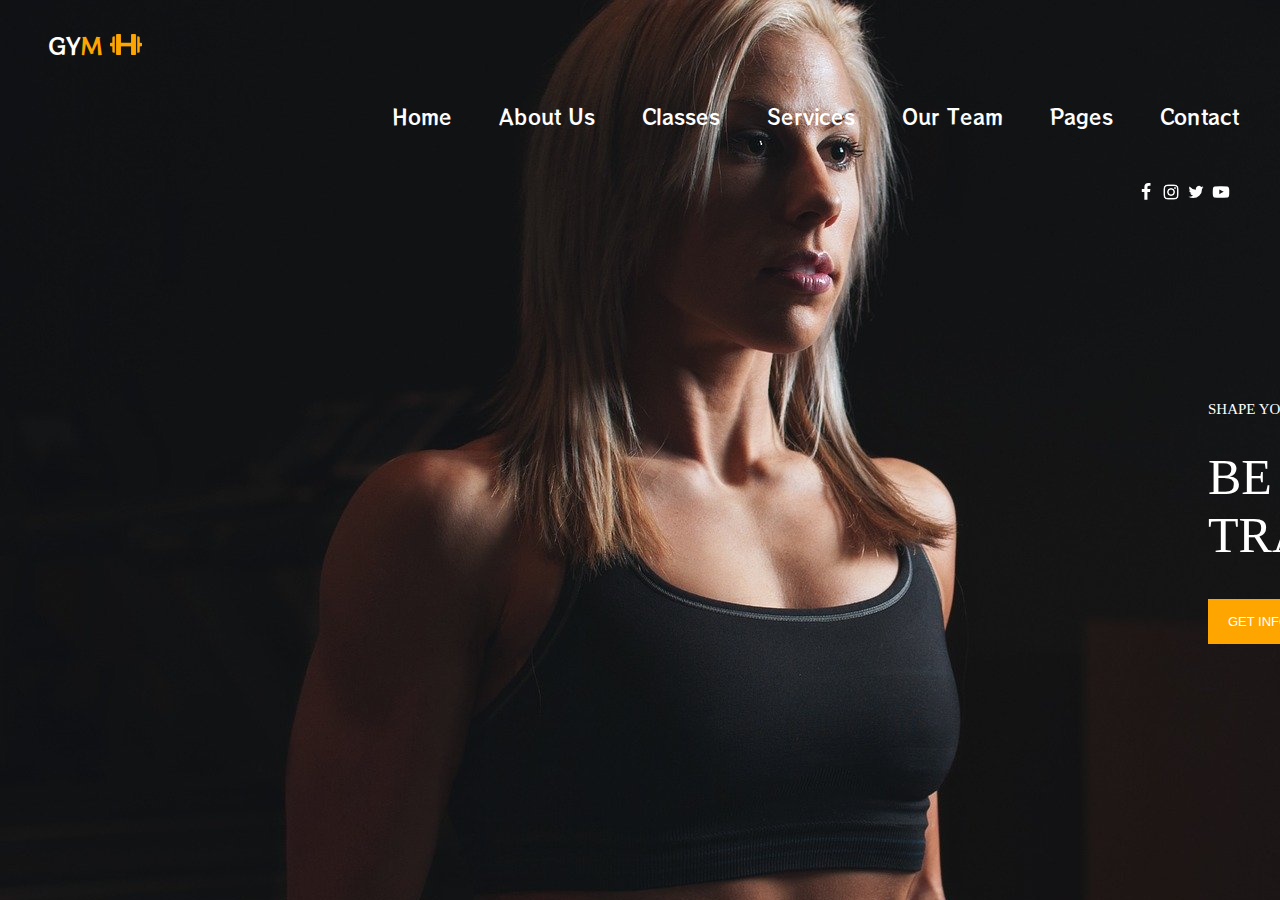
<file: index.html>
<!DOCTYPE html>
<html lang="en">
<head>
    <meta charset="UTF-8">
    <meta name="viewport" content="width=device-width, initial-scale=1.0">
    <title>Tejpal's Fitness</title>
    <link rel="preconnect" href="https://fonts.gstatic.com">
    <link href="https://fonts.googleapis.com/css2?family=RocknRoll+One&display=swap" rel="stylesheet">
    <link rel="stylesheet" href="css/style.css">
    
</head>
<body>
    <header class="header">
            <div class="left">
                <ul class="navbar">
                    <li>GY<span id="m">M</span><img src="css/pictures/clipart176466.png" alt=""></li>
                </ul>
            </div>
            <div class="mid">
                <ul class="navbar2">
                    <li><a href="#">Home</a></li>
                </ul>
                <ul class="navbar2">
                    <li><a href="#">About Us</a></li>
                </ul>
                <ul class="navbar2">
                    <li><a href="#">Classes</a></li>
                </ul>
                <ul class="navbar2">
                    <li><a href="#">Services</a></li>
                </ul>
                <ul class="navbar2">
                    <li><a href="#">Our Team</a></li>
                </ul>
                <ul class="navbar2">
                    <li><a href="#">Pages</a></li>
                </ul>
                <ul class="navbar2">
                    <li><a href="#">Contact</a></li>
                </ul>
            </div>
            <div class="right">
                <ul class="navbar3">
                    <li class="icon"><a href="#"><img src="css/pictures/facebook.svg" alt=""></a></li>
                    <li class="icon"><a href="#"><img src="css/pictures/instagram.png" alt=""></a></li>
                    <li class="icon"><a href="#"><img src="css/pictures/twitter.svg" alt=""></a></li>
                    <li class="icon"><a href="#"><img src="css/pictures/youtube.svg" alt=""></a></li>
                </ul>
            </div>
    </header>
    <div class="container">
        <h2 class="heading">SHAPE YOUR BODY</h2>
        <p class="para">BE <span class="span">STRONG</span><br>TRAINING HARD</p>
        <div class="btn"><button>GET INFO</button></div>
    </div>
</body>

</html>
</file>
<file: css/style.css>
body{
    /* border: 2px solid red; */
    background: url('pictures/gym.jpg');
    background-repeat: no-repeat; 
    
}
.header{
    
    font-family: 'RocknRoll One', sans-serif;
    font-size: 20px;
    /* border: 2px solid red; */
    
}
.left li{
    width: 105px;
    font-size: 23px;
}
.left li img{
    width: 32px;
    padding-left: 8px;
}
.navbar li{
    list-style-type:none;
    color: white;
    
}
.navbar2{
    display: inline-block;

}
.navbar2 li{
    list-style-type: none;
    
}
.navbar2 li a{
    
    text-decoration: none;
    color: white;
}
.navbar2 li a:hover{
    color: orange;
    /* text-decoration: underline; */
}

.left{
    color: white;
    /* border: 2px solid yellow; */
    display: inline-block;
    margin: auto;
    
}
.mid{
    color : white;
    /* border: 2px solid green; */
    display: inline-block;
    
    margin: auto;
    margin-left: 344px;
    box-sizing: border-box;
    
}
.right{
    color: white;
    /* border: 2px solid red; */
    float: right;
    margin: 7px 42px;
    font-size: 20px;
}
.right img{
    filter: invert(100%);
    width: 18px;
    /* display: inline-block; */
}
.right li {
    text-decoration: none;
    list-style-type: none;
}

#m{
    color: orange;
}
.navbar ul li img{
    width: 20px;
    padding-left: 2px;
}
.icon{
    display: inline-block;
}
.container{
    /* border: 2px solid red; */
    color: white;
    display: block;
    margin: 250px 1200px;
    width:500px;
    /* box-sizing: border-box; */
}
.heading{
    font-weight: lighter;
    font-size: 15px;
    margin: 30px 0px;
    
}
.container p{
    color:white;
    font-size: 50px;
    margin: auto;
}
.span{
    color: orange;
}
.btn{
    margin: 35px 0px;
    

}
.btn button{
    background-color: orange;
    border:none;
    color: white;
    font-size: 13px;
    padding: 15px 20px
}
.btn :hover{
    background-color: orangered;
    cursor: pointer;
}
img:hover{
    fill: orangered;
}
</file>
